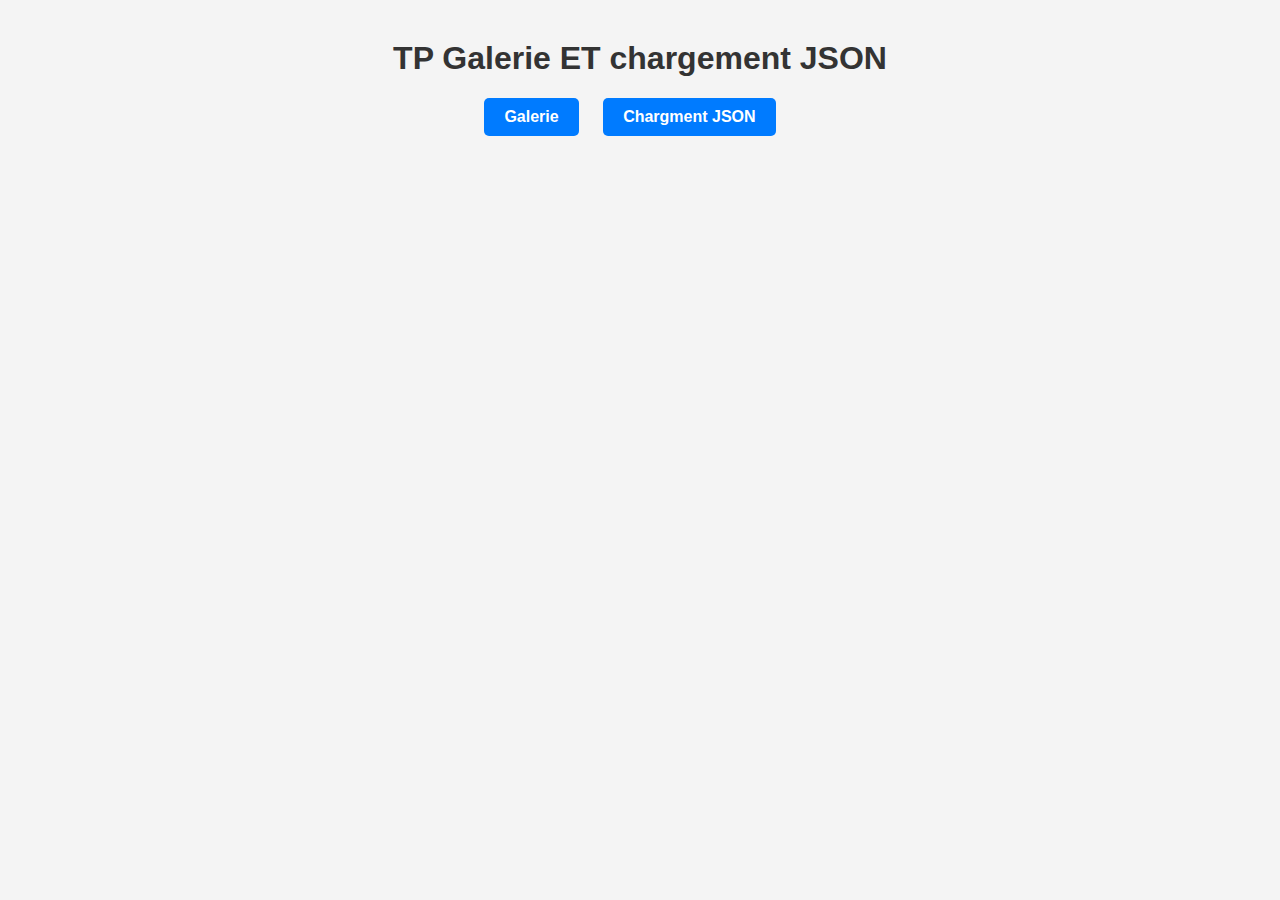
<file: index.html>
<!DOCTYPE html>
<html lang="en">
<head>
  <meta charset="UTF-8">
  <meta http-equiv="X-UA-Compatible" content="IE=edge">
  <meta name="viewport" content="width=device-width, initial-scale=1.0">
  <style>
    body {
    font-family: Arial, sans-serif;
    background-color: #f4f4f4;
    margin: 0;
    padding: 0;
    }

    h1 {
        text-align: center;
        color: #333;
        margin-top: 40px;
    }

    nav {
        text-align: center;
        margin-top: 20px;
    }

    ul {
        list-style: none;
        padding: 0;
    }

    li {
        display: inline-block;
        margin-right: 20px;
    }

    a {
        text-decoration: none;
        display: inline-block;
        padding: 10px 20px;
        background-color: #007bff;
        color: #fff;
        border-radius: 5px;
        font-weight: bold;
        transition: background-color 0.3s ease;
    }

    a:hover {
        background-color: #0056b3;
        text-decoration: none;
    }

  </style>
  <title>TP Galerie ET chargement JSON</title>
</head>
<body>
  <h1>TP Galerie ET chargement JSON</h1>
  <nav>
    <ul>
      <li><a href="./01-galerie.html">Galerie</a></li>
      <li><a href="./02-json.html">Chargment JSON</a></li>
    </ul>
  </nav>
</body>
</html>
</file>
